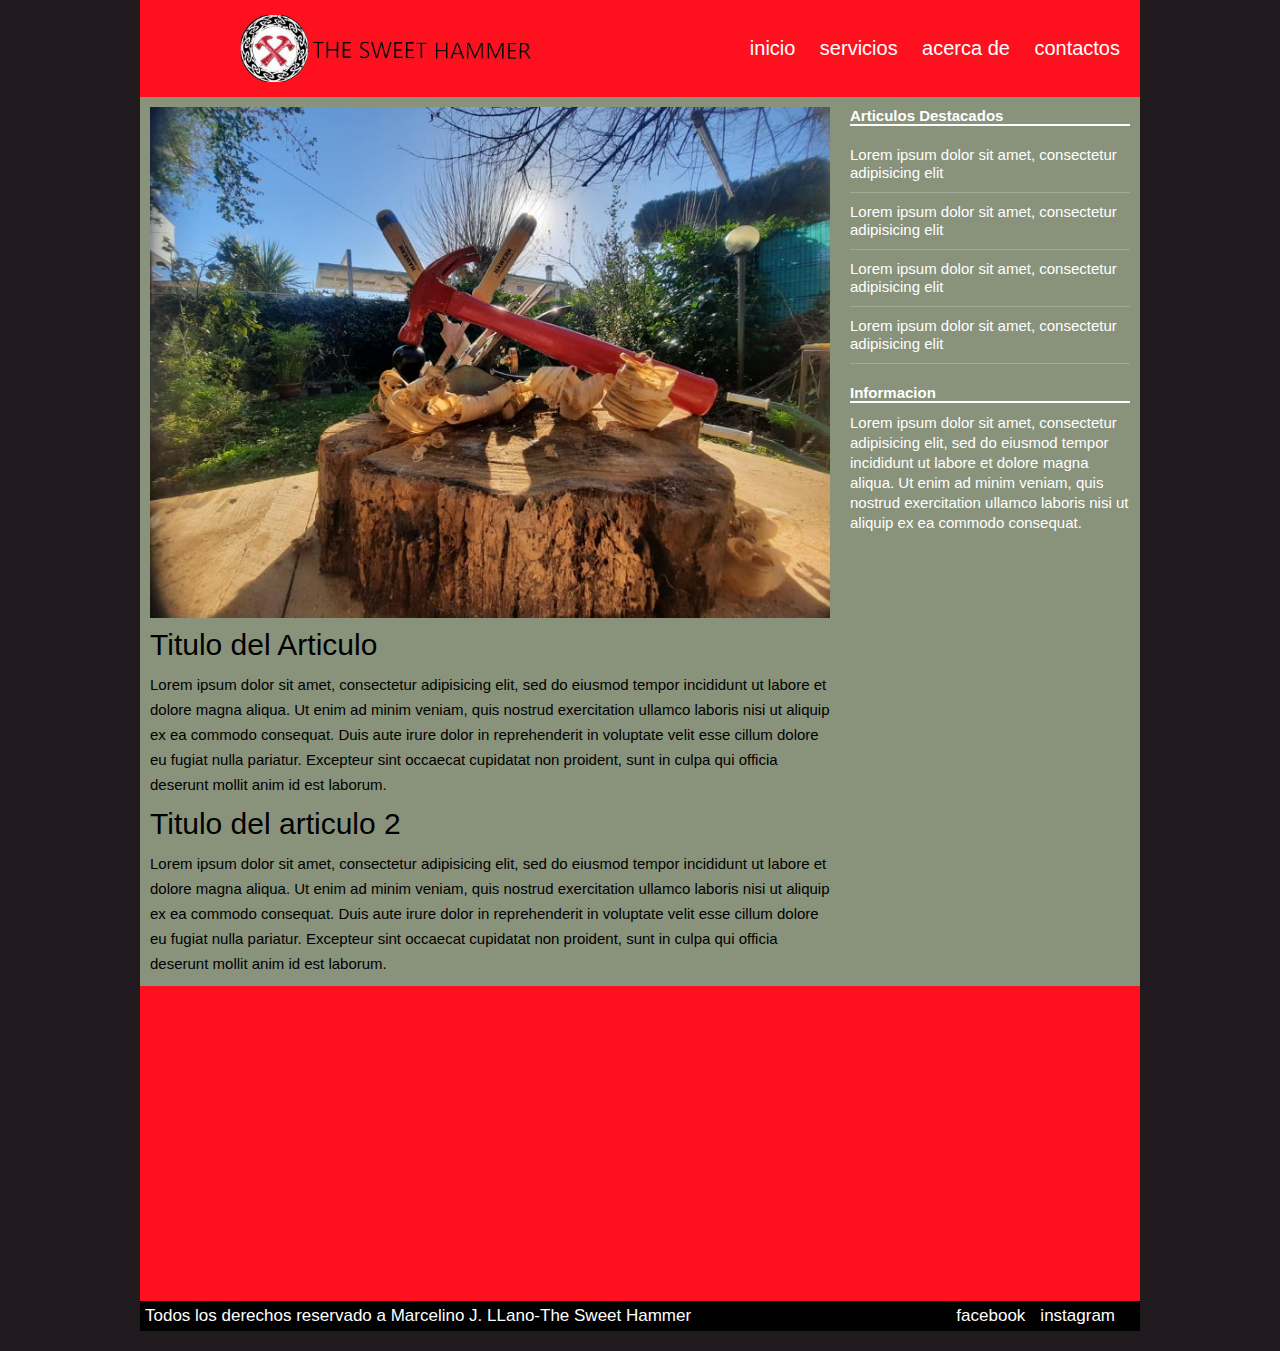
<file: index.html>
<!DOCTYPE html>
<html lang="en" dir="ltr">
  <head>
    <link rel="stylesheet" href="estilos.css">
    <link rel="shortcut icon" type="image/x-icon" href="img\logos png\favicon-16x16.png">
    <meta charset="utf-8">
    <meta name="viewport" content="width=device-width, initial-scale=1.0">
    <title>The Sweet Hammer</title>
  </head>
  <body>
    <div class="contenedor">
      <header>
        <!-- <div class="burger">
          <a href="#" class="bt-burger"><span><img src="img\menu_burger.png" alt=""></span>menu</a>
        </div> -->
        <div class="logo">
          <img src="img\logorojo.jpg" alt="">
        </div>
        <nav>
          <a href="index.html">inicio</a>
          <a href="servicios.html">servicios</a>
          <a href="acercade.html">acerca de</a>
          <a href="contactos.html">contactos</a>
        </nav>
      </header>
      <section class="main">
        <article class="">
          <div class="imagen">
            <img src="img\fondo.jpg" alt="">
          </div>
          <h1>Titulo del Articulo</h1>
          <p>Lorem ipsum dolor sit amet, consectetur adipisicing elit, sed do eiusmod tempor incididunt ut labore et dolore magna aliqua. Ut enim ad minim veniam, quis nostrud exercitation ullamco laboris nisi ut aliquip ex ea commodo consequat. Duis aute irure dolor in reprehenderit in voluptate velit esse cillum dolore eu fugiat nulla pariatur. Excepteur sint occaecat cupidatat non proident, sunt in culpa qui officia deserunt mollit anim id est laborum.</p>
          <h2>Titulo del articulo 2</h2>
          <p>Lorem ipsum dolor sit amet, consectetur adipisicing elit, sed do eiusmod tempor incididunt ut labore et dolore magna aliqua. Ut enim ad minim veniam, quis nostrud exercitation ullamco laboris nisi ut aliquip ex ea commodo consequat. Duis aute irure dolor in reprehenderit in voluptate velit esse cillum dolore eu fugiat nulla pariatur. Excepteur sint occaecat cupidatat non proident, sunt in culpa qui officia deserunt mollit anim id est laborum.</p>
        </article>
      </section>
      <aside class="">
        <div class="widget">
          <h3 class="titulo">Articulos Destacados</h3>
        <ul>
          <li><a href="artdes.html">Lorem ipsum dolor sit amet, consectetur adipisicing elit</a></li>
          <li><a href="artdes1.html">Lorem ipsum dolor sit amet, consectetur adipisicing elit</a></li>
          <li><a href="artdes2.html">Lorem ipsum dolor sit amet, consectetur adipisicing elit</a></li>
          <li><a href="#artes3.html">Lorem ipsum dolor sit amet, consectetur adipisicing elit</a></li>
        </ul>
      </div>
        <h3 class="titulo">Informacion</h3>
        <p>Lorem ipsum dolor sit amet, consectetur adipisicing elit, sed do eiusmod tempor incididunt ut labore et dolore magna aliqua. Ut enim ad minim veniam, quis nostrud exercitation ullamco laboris nisi ut aliquip ex ea commodo consequat.</p>
      </aside>
      <div class="trabajos">
          <iframe class="videos" width="560" height="315" src="https://www.youtube.com/embed/2YbB6aL6adw" title="YouTube video player" frameborder="0" allow="accelerometer; autoplay; clipboard-write; encrypted-media; gyroscope; picture-in-picture" allowfullscreen></iframe>
          <iframe class="videos" width="560" height="315" src="https://www.youtube.com/embed/ahwFNEhXX2M" title="YouTube video player" frameborder="0" allow="accelerometer; autoplay; clipboard-write; encrypted-media; gyroscope; picture-in-picture" allowfullscreen></iframe>
          <iframe class="videos" width="560" height="315" src="https://www.youtube.com/embed/Dp2pNuPnyhM" title="YouTube video player" frameborder="0" allow="accelerometer; autoplay; clipboard-write; encrypted-media; gyroscope; picture-in-picture" allowfullscreen></iframe>
      </div>
      <footer>
        <p>Todos los derechos reservado a Marcelino J. LLano-The Sweet Hammer</p>
        <div class="redes">
        <a href="https://www.facebook.com/thesweethammer/">facebook</a>
        <a href="https://www.instagram.com/zarmarcelino/?utm_medium=copy_link&fbclid=IwAR1a5yApbk0iqUS8apV9E0NN2OHab_rtropnFy9SsGBF7Un-rOBGI8KOJMc">instagram</a>
        </div>
      </footer>
    </div>
  </body>
</html>
</file>
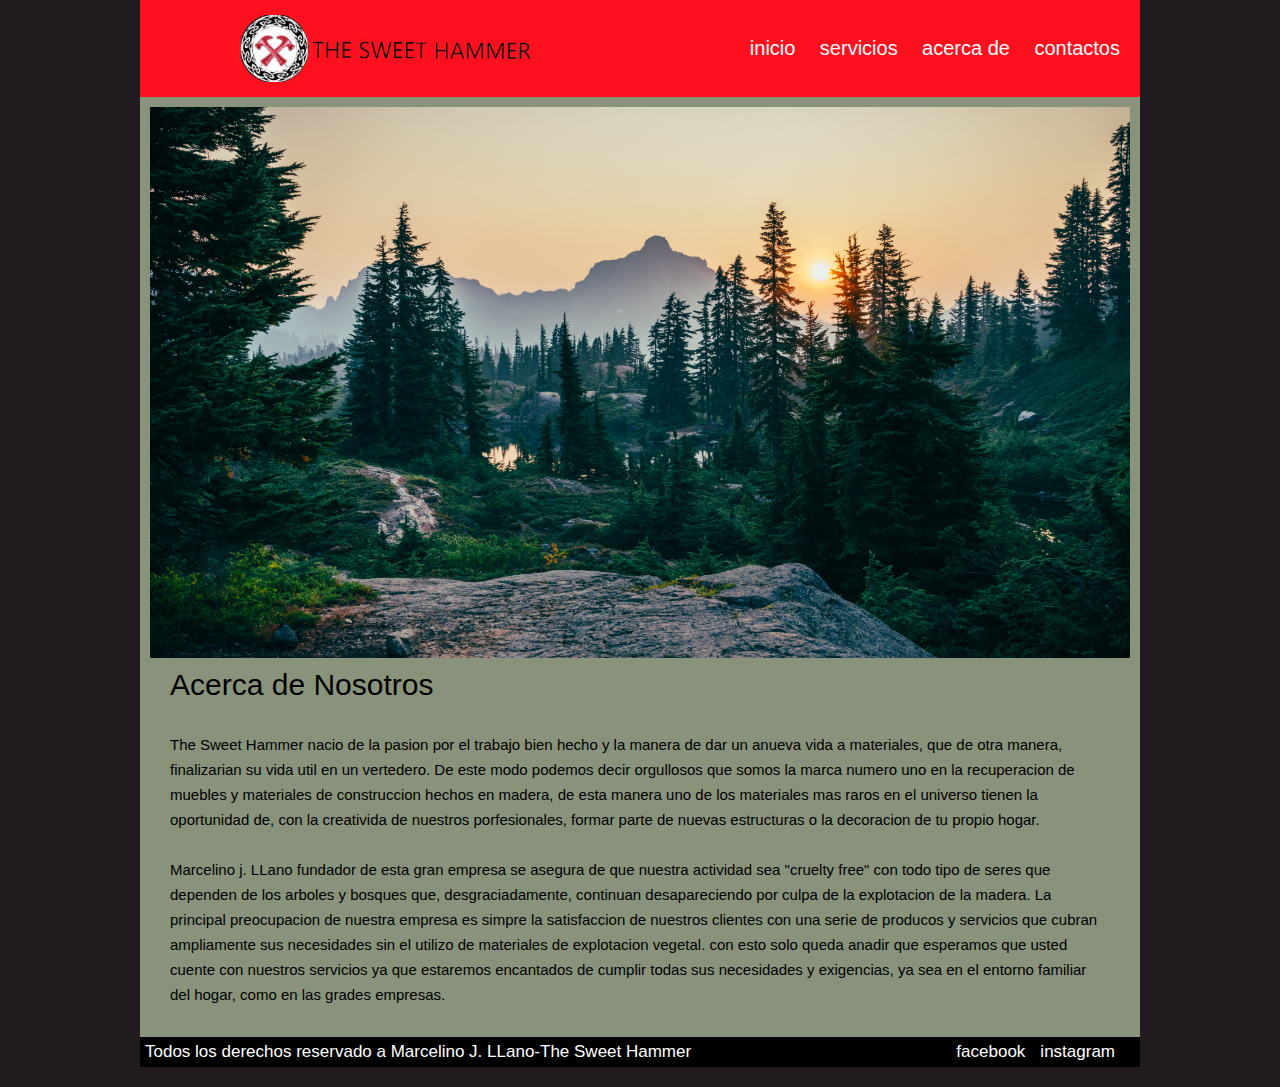
<file: acercade.html>
<!DOCTYPE html>
<html lang="en" dir="ltr">
  <head>
    <link rel="stylesheet" href="acercastyle.css">
    <link rel="shortcut icon" type="image/x-icon" href="img\logos png\favicon-16x16.png">
    <meta charset="utf-8">
    <meta name="viewport" content="width=device-width, initial-scale=1.0">
    <title>The Sweet Hammer Articulo 4</title>
  </head>
  <body>
    <div class="contenedor">
      <header>
        <!-- <div class="burger">
          <a href="#" class="bt-burger"><span><img src="img\menu_burger.png" alt=""></span>menu</a>
        </div> -->
        <div class="logo">
          <img src="img\logorojo.jpg" alt="">
        </div>
        <nav>
          <a href="index.html">inicio</a>
          <a href="servicios.html">servicios</a>
          <a href="acercade.html">acerca de</a>
          <a href="contactos.html">contactos</a>
        </nav>
      </header>
      <section class="main">
        <article class="">
          <div class="imagen">
            <img src="img\sergei-a--heLWtuAN3c-unsplash.jpg" alt="">
            <!-- <img class="logo2"src="img\logofondonegro.jpg" alt=""> -->
          </div>
          <h1>Acerca de Nosotros</h1>
          <p>The Sweet Hammer nacio de la pasion por el trabajo bien hecho y
             la manera de dar un anueva vida a materiales, que de otra manera,
             finalizarian su vida util en un vertedero.
             De este modo podemos decir orgullosos que somos la marca numero uno
             en la recuperacion de muebles y materiales de construccion hechos
             en madera, de esta manera uno de los materiales mas raros en el
             universo tienen la oportunidad de, con la creativida de nuestros
             porfesionales, formar parte de nuevas estructuras o la decoracion de
             tu propio hogar.
             <br>
             <br>
             Marcelino j. LLano fundador de esta gran empresa se asegura de que
             nuestra actividad sea "cruelty free" con todo tipo de seres que
             dependen de los arboles y bosques que, desgraciadamente,
             continuan desapareciendo por culpa de la explotacion de la madera.
             La principal preocupacion de nuestra empresa es simpre la
             satisfaccion de nuestros clientes con una serie de producos y
             servicios que cubran ampliamente sus necesidades sin el utilizo
             de materiales de explotacion vegetal.
             con esto solo queda anadir que esperamos que usted cuente con
             nuestros servicios ya que estaremos encantados de cumplir todas
             sus necesidades y exigencias, ya sea en el entorno familiar del
             hogar, como en las grades empresas.  </p>
        </article>
      </section>
      <footer>
        <p>Todos los derechos reservado a Marcelino J. LLano-The Sweet Hammer</p>
        <div class="redes">
        <a href="https://www.facebook.com/thesweethammer/">facebook</a>
        <a href="https://www.instagram.com/zarmarcelino/?utm_medium=copy_link&fbclid=IwAR1a5yApbk0iqUS8apV9E0NN2OHab_rtropnFy9SsGBF7Un-rOBGI8KOJMc">instagram</a>
        </div>
      </footer>
    </div>
  </body>
</file>
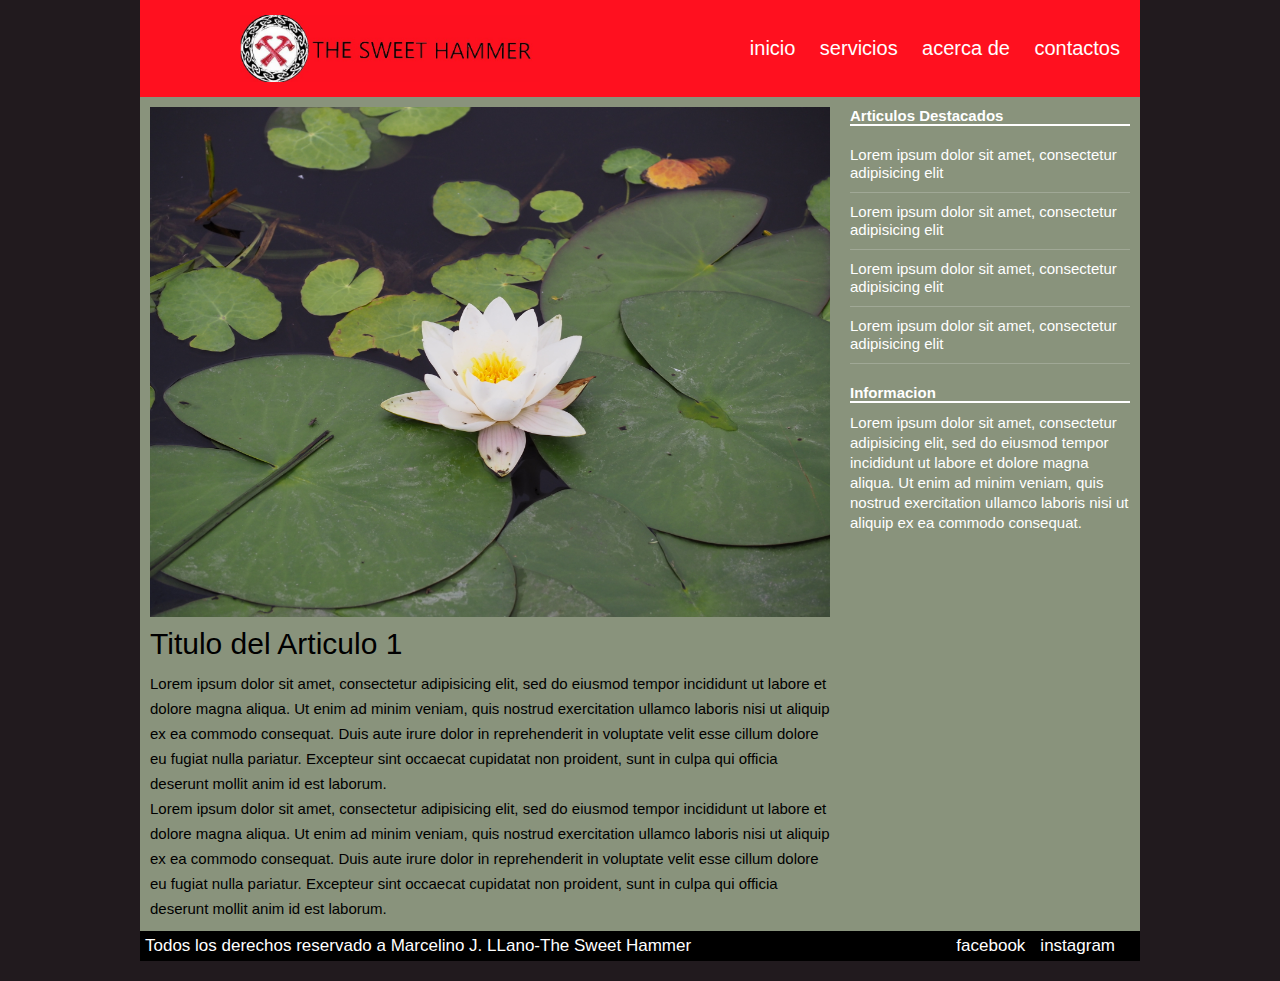
<file: artdes.html>
<!DOCTYPE html>
<html lang="en" dir="ltr">
  <head>
    <link rel="stylesheet" href="artdes.css">
    <link rel="shortcut icon" type="image/x-icon" href="img\logos png\favicon-16x16.png">
    <meta charset="utf-8">
    <meta name="viewport" content="width=device-width, initial-scale=1.0">
    <title>The Sweet Hammer Articulo 1</title>
  </head>
  <body>
    <div class="contenedor">
      <header>
        <!-- <div class="burger">
          <a href="#" class="bt-burger"><span><img src="img\menu_burger.png" alt=""></span>menu</a>
        </div> -->
        <div class="logo">
          <img src="img\logorojo.jpg" alt="">
        </div>
        <nav>
          <a href="index.html">inicio</a>
          <a href="servicios.html">servicios</a>
          <a href="acercade.html">acerca de</a>
          <a href="contactos.html">contactos</a>
        </nav>
      </header>
      <section class="main">
        <article class="">
          <div class="imagen">
            <img src="img\6.JPG" alt="">
          </div>
          <h1>Titulo del Articulo 1</h1>
          <p>Lorem ipsum dolor sit amet, consectetur adipisicing elit, sed do eiusmod tempor incididunt ut labore et dolore magna aliqua. Ut enim ad minim veniam, quis nostrud exercitation ullamco laboris nisi ut aliquip ex ea commodo consequat. Duis aute irure dolor in reprehenderit in voluptate velit esse cillum dolore eu fugiat nulla pariatur. Excepteur sint occaecat cupidatat non proident, sunt in culpa qui officia deserunt mollit anim id est laborum.</p>
          <p>Lorem ipsum dolor sit amet, consectetur adipisicing elit, sed do eiusmod tempor incididunt ut labore et dolore magna aliqua. Ut enim ad minim veniam, quis nostrud exercitation ullamco laboris nisi ut aliquip ex ea commodo consequat. Duis aute irure dolor in reprehenderit in voluptate velit esse cillum dolore eu fugiat nulla pariatur. Excepteur sint occaecat cupidatat non proident, sunt in culpa qui officia deserunt mollit anim id est laborum.</p>
        </article>
      </section>
      <aside class="">
        <div class="widget">
          <h3 class="titulo">Articulos Destacados</h3>
        <ul>
          <li><a href="artdes.html">Lorem ipsum dolor sit amet, consectetur adipisicing elit</a></li>
          <li><a href="artdes1.html">Lorem ipsum dolor sit amet, consectetur adipisicing elit</a></li>
          <li><a href="artdes2.html">Lorem ipsum dolor sit amet, consectetur adipisicing elit</a></li>
          <li><a href="artdes3.html">Lorem ipsum dolor sit amet, consectetur adipisicing elit</a></li>
        </ul>
      </div>
        <h3 class="titulo">Informacion</h3>
        <p>Lorem ipsum dolor sit amet, consectetur adipisicing elit, sed do eiusmod tempor incididunt ut labore et dolore magna aliqua. Ut enim ad minim veniam, quis nostrud exercitation ullamco laboris nisi ut aliquip ex ea commodo consequat.</p>
      </aside>
        <footer>
        <p>Todos los derechos reservado a Marcelino J. LLano-The Sweet Hammer</p>
        <div class="redes">
        <a href="https://www.facebook.com/thesweethammer/">facebook</a>
        <a href="https://www.instagram.com/zarmarcelino/?utm_medium=copy_link&fbclid=IwAR1a5yApbk0iqUS8apV9E0NN2OHab_rtropnFy9SsGBF7Un-rOBGI8KOJMc">instagram</a>
        </div>
      </footer>
      </div>
</file>
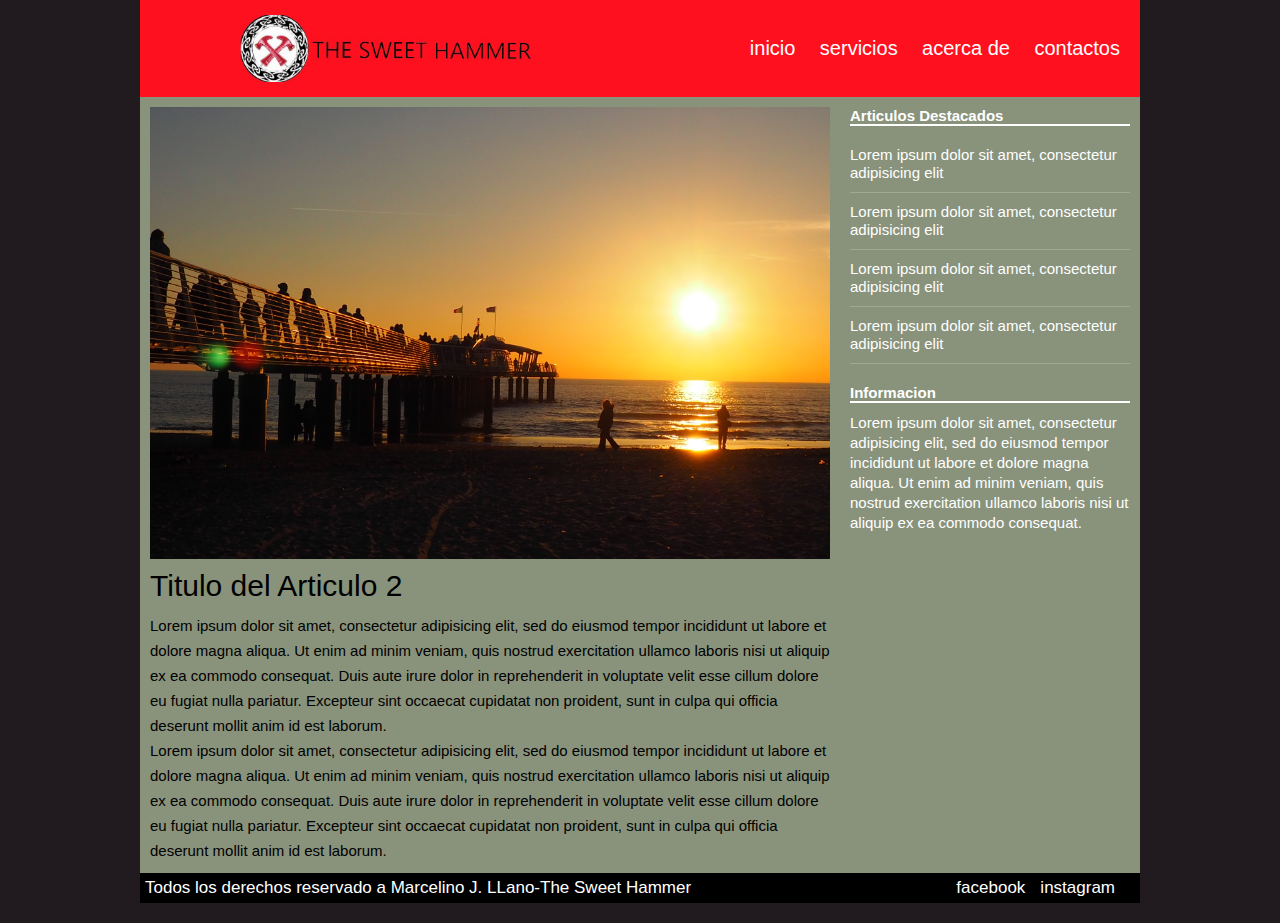
<file: artdes1.html>
<!DOCTYPE html>
<html lang="en" dir="ltr">
  <head>
    <link rel="stylesheet" href="artdes.css">
    <link rel="shortcut icon" type="image/x-icon" href="img\logos png\favicon-16x16.png">
    <meta charset="utf-8">
    <meta name="viewport" content="width=device-width, initial-scale=1.0">
    <title>The Sweet Hammer Articulo 2</title>
  </head>
  <body>
    <div class="contenedor">
      <header>
        <!-- <div class="burger">
          <a href="#" class="bt-burger"><span><img src="img\menu_burger.png" alt=""></span>menu</a>
        </div> -->
        <div class="logo">
          <img src="img\logorojo.jpg" alt="">
        </div>
        <nav>
          <a href="index.html">inicio</a>
          <a href="servicios.html">servicios</a>
          <a href="acercade.html">acerca de</a>
          <a href="contactos.html">contactos</a>
        </nav>
      </header>
      <section class="main">
        <article class="">
          <div class="imagen">
            <img src="img\2.JPG" alt="">
          </div>
          <h1>Titulo del Articulo 2</h1>
          <p>Lorem ipsum dolor sit amet, consectetur adipisicing elit, sed do eiusmod tempor incididunt ut labore et dolore magna aliqua. Ut enim ad minim veniam, quis nostrud exercitation ullamco laboris nisi ut aliquip ex ea commodo consequat. Duis aute irure dolor in reprehenderit in voluptate velit esse cillum dolore eu fugiat nulla pariatur. Excepteur sint occaecat cupidatat non proident, sunt in culpa qui officia deserunt mollit anim id est laborum.</p>
          <p>Lorem ipsum dolor sit amet, consectetur adipisicing elit, sed do eiusmod tempor incididunt ut labore et dolore magna aliqua. Ut enim ad minim veniam, quis nostrud exercitation ullamco laboris nisi ut aliquip ex ea commodo consequat. Duis aute irure dolor in reprehenderit in voluptate velit esse cillum dolore eu fugiat nulla pariatur. Excepteur sint occaecat cupidatat non proident, sunt in culpa qui officia deserunt mollit anim id est laborum.</p>
        </article>
      </section>
      <aside class="">
        <div class="widget">
          <h3 class="titulo">Articulos Destacados</h3>
        <ul>
          <li><a href="artdes.html">Lorem ipsum dolor sit amet, consectetur adipisicing elit</a></li>
          <li><a href="artdes1.html">Lorem ipsum dolor sit amet, consectetur adipisicing elit</a></li>
          <li><a href="artdes2.html">Lorem ipsum dolor sit amet, consectetur adipisicing elit</a></li>
          <li><a href="artdes3.html">Lorem ipsum dolor sit amet, consectetur adipisicing elit</a></li>
        </ul>
      </div>
        <h3 class="titulo">Informacion</h3>
        <p>Lorem ipsum dolor sit amet, consectetur adipisicing elit, sed do eiusmod tempor incididunt ut labore et dolore magna aliqua. Ut enim ad minim veniam, quis nostrud exercitation ullamco laboris nisi ut aliquip ex ea commodo consequat.</p>
      </aside>
        <footer>
          <p>Todos los derechos reservado a Marcelino J. LLano-The Sweet Hammer</p>
          <div class="redes">
          <a href="https://www.facebook.com/thesweethammer/">facebook</a>
          <a href="https://www.instagram.com/zarmarcelino/?utm_medium=copy_link&fbclid=IwAR1a5yApbk0iqUS8apV9E0NN2OHab_rtropnFy9SsGBF7Un-rOBGI8KOJMc">instagram</a>
          </div>
        </footer>
      </div>
</file>
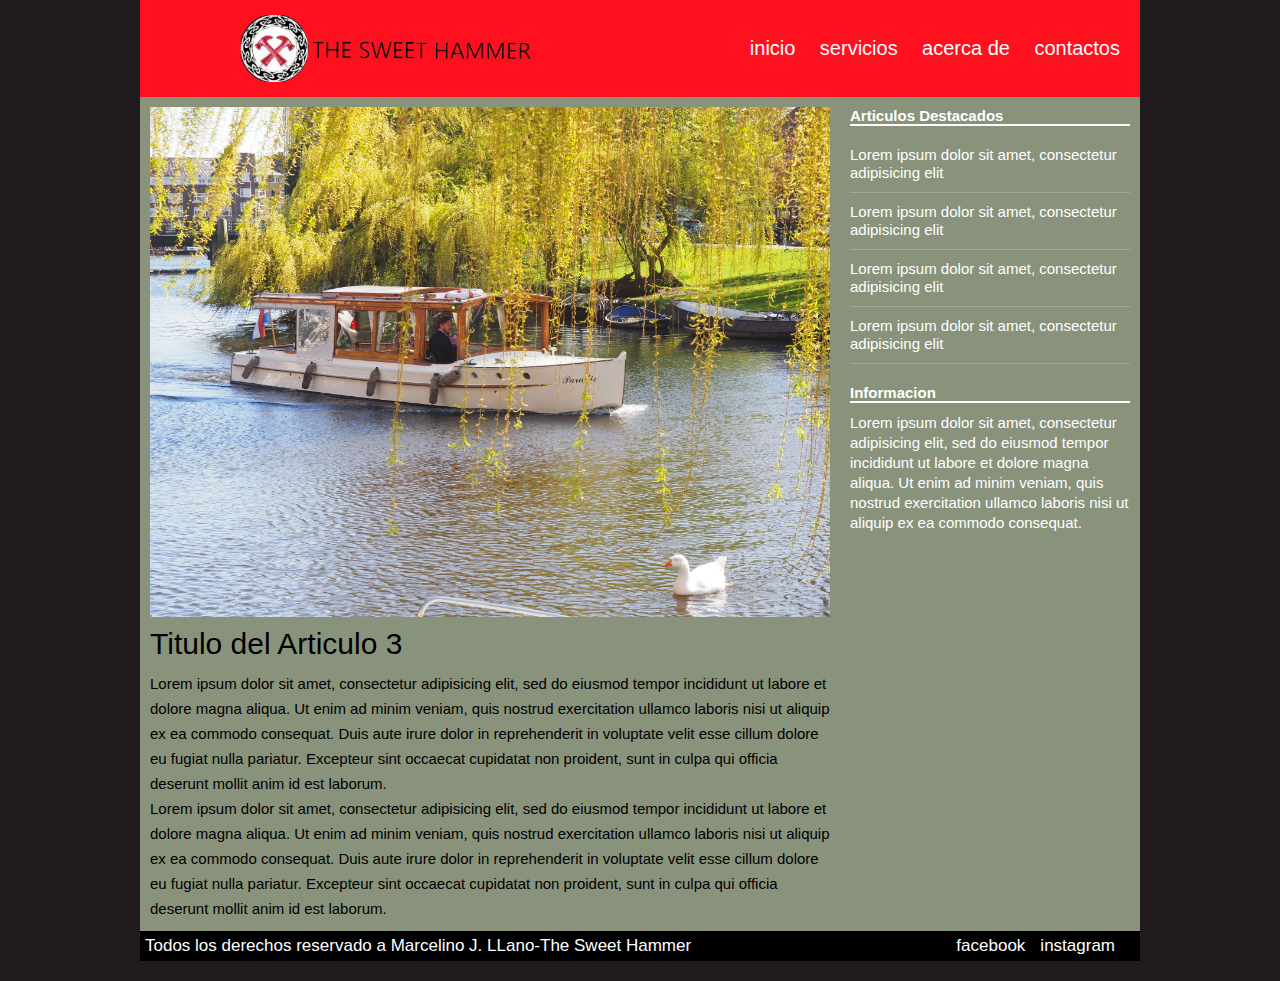
<file: artdes2.html>
<!DOCTYPE html>
<html lang="en" dir="ltr">
  <head>
    <link rel="stylesheet" href="artdes.css">
    <link rel="shortcut icon" type="image/x-icon" href="img\logos png\favicon-16x16.png">
    <meta charset="utf-8">
    <meta name="viewport" content="width=device-width, initial-scale=1.0">
    <title>The Sweet Hammer Articulo 3</title>
  </head>
  <body>
    <div class="contenedor">
      <header>
        <!-- <div class="burger">
          <a href="#" class="bt-burger"><span><img src="img\menu_burger.png" alt=""></span>menu</a>
        </div> -->
        <div class="logo">
          <img src="img\logorojo.jpg" alt="">
        </div>
        <nav>
          <a href="index.html">inicio</a>
          <a href="servicios.html">servicios</a>
          <a href="acercade.html">acerca de</a>
          <a href="contactos.html">contactos</a>
        </nav>
      </header>
      <section class="main">
        <article class="">
          <div class="imagen">
            <img src="img\3.JPG" alt="">
          </div>
          <h1>Titulo del Articulo 3</h1>
          <p>Lorem ipsum dolor sit amet, consectetur adipisicing elit, sed do eiusmod tempor incididunt ut labore et dolore magna aliqua. Ut enim ad minim veniam, quis nostrud exercitation ullamco laboris nisi ut aliquip ex ea commodo consequat. Duis aute irure dolor in reprehenderit in voluptate velit esse cillum dolore eu fugiat nulla pariatur. Excepteur sint occaecat cupidatat non proident, sunt in culpa qui officia deserunt mollit anim id est laborum.</p>
          <p>Lorem ipsum dolor sit amet, consectetur adipisicing elit, sed do eiusmod tempor incididunt ut labore et dolore magna aliqua. Ut enim ad minim veniam, quis nostrud exercitation ullamco laboris nisi ut aliquip ex ea commodo consequat. Duis aute irure dolor in reprehenderit in voluptate velit esse cillum dolore eu fugiat nulla pariatur. Excepteur sint occaecat cupidatat non proident, sunt in culpa qui officia deserunt mollit anim id est laborum.</p>
        </article>
      </section>
      <aside class="">
        <div class="widget">
          <h3 class="titulo">Articulos Destacados</h3>
        <ul>
          <li><a href="artdes.html">Lorem ipsum dolor sit amet, consectetur adipisicing elit</a></li>
          <li><a href="artdes1.html">Lorem ipsum dolor sit amet, consectetur adipisicing elit</a></li>
          <li><a href="artdes2.html">Lorem ipsum dolor sit amet, consectetur adipisicing elit</a></li>
          <li><a href="artdes3.html">Lorem ipsum dolor sit amet, consectetur adipisicing elit</a></li>
        </ul>
      </div>
        <h3 class="titulo">Informacion</h3>
        <p>Lorem ipsum dolor sit amet, consectetur adipisicing elit, sed do eiusmod tempor incididunt ut labore et dolore magna aliqua. Ut enim ad minim veniam, quis nostrud exercitation ullamco laboris nisi ut aliquip ex ea commodo consequat.</p>
</aside>
        <footer>
          <p>Todos los derechos reservado a Marcelino J. LLano-The Sweet Hammer</p>
          <div class="redes">
          <a href="https://www.facebook.com/thesweethammer/">facebook</a>
          <a href="https://www.instagram.com/zarmarcelino/?utm_medium=copy_link&fbclid=IwAR1a5yApbk0iqUS8apV9E0NN2OHab_rtropnFy9SsGBF7Un-rOBGI8KOJMc">instagram</a>
          </div>
        </footer>
      </div>
</file>
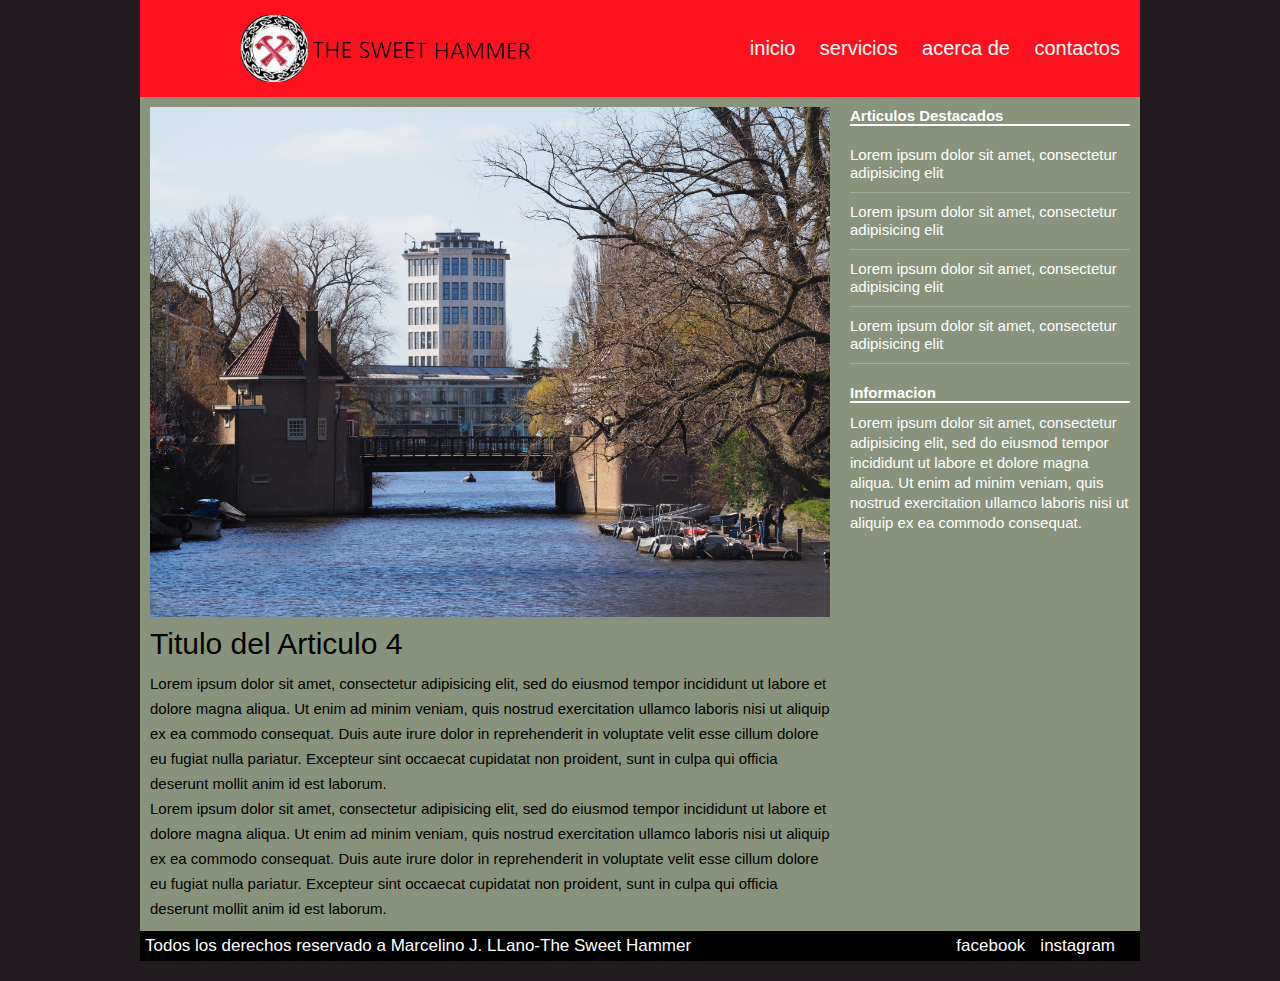
<file: artdes3.html>
<!DOCTYPE html>
<html lang="en" dir="ltr">
  <head>
    <link rel="stylesheet" href="artdes.css">
    <link rel="shortcut icon" type="image/x-icon" href="img\logos png\favicon-16x16.png">
    <meta charset="utf-8">
    <meta name="viewport" content="width=device-width, initial-scale=1.0">
    <title>The Sweet Hammer Articulo 4</title>
  </head>
  <body>
    <div class="contenedor">
      <header>
        <!-- <div class="burger">
          <a href="#" class="bt-burger"><span><img src="img\menu_burger.png" alt=""></span>menu</a>
        </div> -->
        <div class="logo">
          <img src="img\logorojo.jpg" alt="">
        </div>
        <nav>
          <a href="index.html">inicio</a>
          <a href="servicios.html">servicios</a>
          <a href="acercade.html">acerca de</a>
          <a href="contactos.html">contactos</a>
        </nav>
      </header>
      <section class="main">
        <article class="">
          <div class="imagen">
            <img src="img\4.JPG" alt="">
          </div>
          <h1>Titulo del Articulo 4</h1>
          <p>Lorem ipsum dolor sit amet, consectetur adipisicing elit, sed do eiusmod tempor incididunt ut labore et dolore magna aliqua. Ut enim ad minim veniam, quis nostrud exercitation ullamco laboris nisi ut aliquip ex ea commodo consequat. Duis aute irure dolor in reprehenderit in voluptate velit esse cillum dolore eu fugiat nulla pariatur. Excepteur sint occaecat cupidatat non proident, sunt in culpa qui officia deserunt mollit anim id est laborum.</p>
          <p>Lorem ipsum dolor sit amet, consectetur adipisicing elit, sed do eiusmod tempor incididunt ut labore et dolore magna aliqua. Ut enim ad minim veniam, quis nostrud exercitation ullamco laboris nisi ut aliquip ex ea commodo consequat. Duis aute irure dolor in reprehenderit in voluptate velit esse cillum dolore eu fugiat nulla pariatur. Excepteur sint occaecat cupidatat non proident, sunt in culpa qui officia deserunt mollit anim id est laborum.</p>
        </article>
      </section>
      <aside class="">
        <div class="widget">
          <h3 class="titulo">Articulos Destacados</h3>
        <ul>
          <li><a href="artdes.html">Lorem ipsum dolor sit amet, consectetur adipisicing elit</a></li>
          <li><a href="artdes1.html">Lorem ipsum dolor sit amet, consectetur adipisicing elit</a></li>
          <li><a href="artdes2.html">Lorem ipsum dolor sit amet, consectetur adipisicing elit</a></li>
          <li><a href="artdes3.html">Lorem ipsum dolor sit amet, consectetur adipisicing elit</a></li>
        </ul>
      </div>
        <h3 class="titulo">Informacion</h3>
        <p>Lorem ipsum dolor sit amet, consectetur adipisicing elit, sed do eiusmod tempor incididunt ut labore et dolore magna aliqua. Ut enim ad minim veniam, quis nostrud exercitation ullamco laboris nisi ut aliquip ex ea commodo consequat.</p>
</aside>
        <footer>
          <p>Todos los derechos reservado a Marcelino J. LLano-The Sweet Hammer</p>
          <div class="redes">
          <a href="https://www.facebook.com/thesweethammer/">facebook</a>
          <a href="https://www.instagram.com/zarmarcelino/?utm_medium=copy_link&fbclid=IwAR1a5yApbk0iqUS8apV9E0NN2OHab_rtropnFy9SsGBF7Un-rOBGI8KOJMc">instagram</a>
          </div>
        </footer>
      </div>
</file>
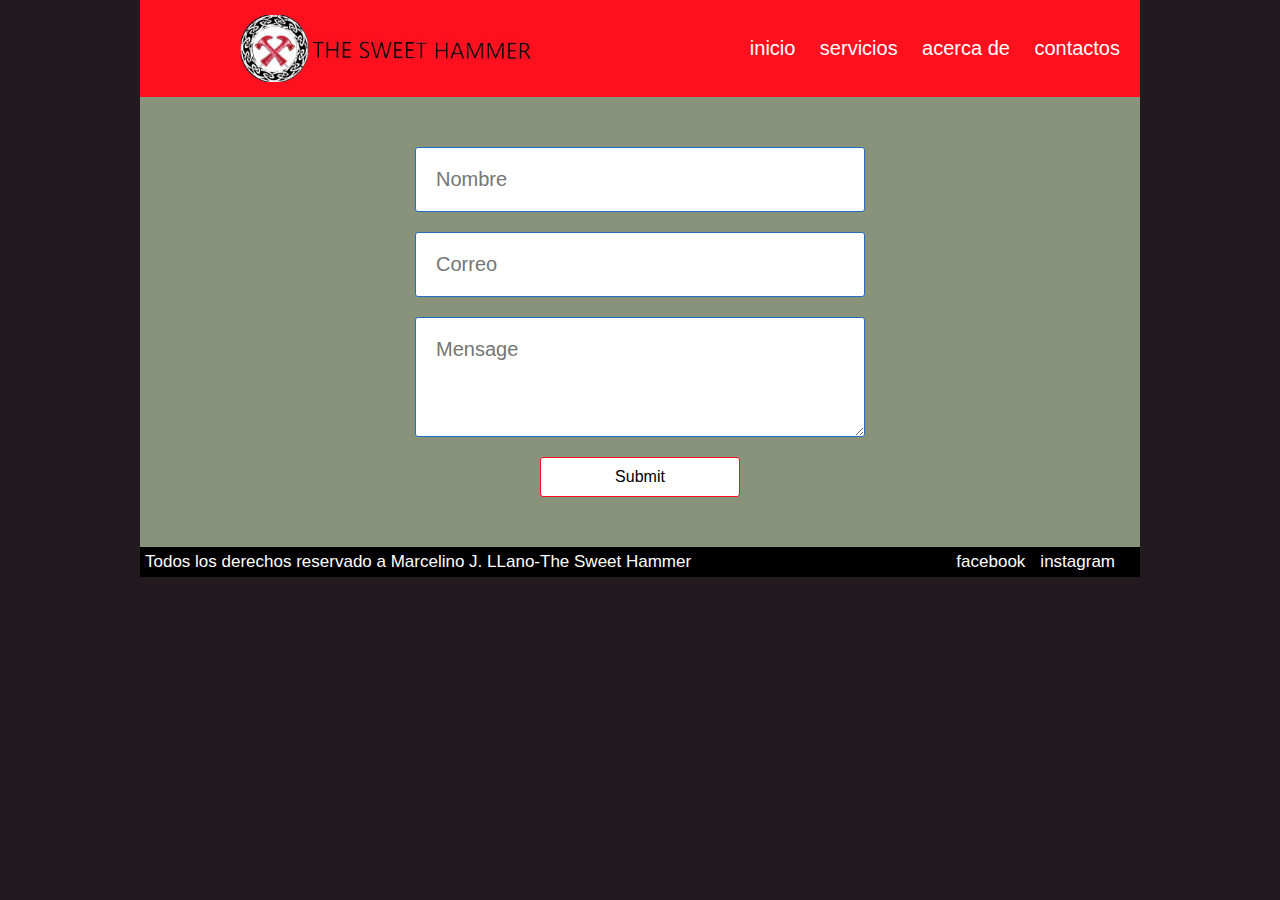
<file: contactos.html>
<!DOCTYPE html>
<html lang="en" dir="ltr">
  <head>
    <link rel="stylesheet" href="contstyle.css">
    <link rel="shortcut icon" type="image/x-icon" href="img\logos png\favicon-16x16.png">
    <meta charset="utf-8">
    <meta name="viewport" content="width=device-width, initial-scale=1.0">
    <title>The Sweet Hammer Articulo 4</title>
  </head>
  <body>
    <div class="contenedor">
      <header>
        <!-- <div class="burger">
          <a href="#" class="bt-burger"><span><img src="img\menu_burger.png" alt=""></span>menu</a>
        </div> -->
        <div class="logo">
          <img src="img\logorojo.jpg" alt="">
        </div>
        <nav>
          <a href="index.html">inicio</a>
          <a href="servicios.html">servicios</a>
          <a href="acercade.html">acerca de</a>
          <a href="contactos.html">contactos</a>
        </nav>
      </header>
      <section class="main">
        <article class="">
          <!-- <div class="imagen">
            <img src="img\4.JPG" alt="">
          </div> -->
          <div class="input">
          <form class="formulario">
            <input type="text" placeholder="Nombre">
            <input type="email" placeholder="Correo">
            <textarea name="" placeholder="Mensage"></textarea>
            <input type="submit" placeholder="Enviar">
          </form>
        </div>
        </article>
      </section>
      <footer>
      <p>Todos los derechos reservado a Marcelino J. LLano-The Sweet Hammer</p>
      <div class="redes">
      <a href="https://www.facebook.com/thesweethammer/">facebook</a>
      <a href="https://www.instagram.com/zarmarcelino/?utm_medium=copy_link&fbclid=IwAR1a5yApbk0iqUS8apV9E0NN2OHab_rtropnFy9SsGBF7Un-rOBGI8KOJMc">instagram</a>
      </div>
    </footer>
</file>
<file: estilos.css>
*{
  padding: 0;
  margin: 0;
  -webkit-box-sizin: border-box;
  -moz-webkit-box-sizin: border-box;
  -ms-webkit-box-sizin: border-box;
  -o-webkit-box-sizin: border-box;
  box-sizing: border-box;
}
body{
  font-family: arial, sans-serif;
  background: #211A1E;
  background-size: cover;
  background-attachment: fixed;
  margin-bottom: 20px;
}
.contenedor{
  margin: auto;
  width: 90%;
  max-width: 1000px;
  display: flex;
  flex-direction: row;
  flex-wrap: wrap;
}
/* .burger{
  display: none;
}*/
header{
  width: 100%;
  padding: 15px 0;
  display:flex;
  flex-direction: row;
  justify-content: space-between;
  align-items: center;
  background: #FF101F;
}
header .logo{
  width:50%;
  display: flex;
  justify-content: space-around;
  /* padding: 0 15px; */
}
header .logo img{
  width: 60%;
  display: flex;
  flex-direction: row;
  justify-content: space-around;
}
header nav a{
  color: #fff;
  text-decoration: none;
  margin-right: 20px;
  font-size: 20px;
}
header nav a:hover{
  text-decoration: underline;
  color: #000;
}
.main{
  background: #89937C;
  padding: 10px;
  width: 70%;
}
.main article .imagen{
  margin-bottom: 10px;
}
.main article .imagen img{
  width: 100%;
  vertical-align: top;
}
.main article h1{
  margin-bottom: 10px;
  font-weight: normal;
  font-size: 30px;
}
.main article h2{
  margin: 10px;
  margin-left: 0;
  font-weight: normal;
  font-size: 30px;
}
.main article p{
  font-size: 15px;
  line-height: 25px;
}
aside{
  width: 30%;
  background: #89937C;
  padding: 10px;
  display: flex;
  flex-direction: column;
  flex-wrap: wrap;
  /* justify-content:center; */
}
aside .widget{
  margin-bottom: 20px;
}
aside .titulo{
  margin-bottom: 10px;
  text-decoration: none;
  border-bottom: 2px solid #fff;
  color: #fff;
  font-size: 15px;
}
aside .widget ul{
  list-style: none;
}
aside .widget ul li{
  padding: 10px 0;
  border-bottom: 1px solid rgba(255,255,255,.2);
}
aside .widget ul li a{
  color: #fff;
  font-size: 15px;
  text-decoration: none;
}
aside .widget ul li a:hover{
  color: #000;
}
aside p{
  color: #fff;
  line-height: 20px;
  font-size: 15px;
}
.trabajos{
  width: 100%;
  display: flex;
  flex-direction: row;
  flex-wrap: wrap;
  background: #FF101F;
}
.trabajos .videos{
  display: flex;
  flex-direction: row;
  padding: 5px;
  width: 33%;
}
footer{
  justify-content: space-between;
  flex-wrap: wrap;
  flex-direction: row;
  background: #000;
  width: 100%;
  display: flex;
  align-items: center;

}
footer p{
  color: #fff;
  margin: 5px 0;
  margin-left: 5px;
  font-size: 17px;
  display: flex;
  flex-wrap: wrap;

}
footer .redes{
  display: flex;
  margin-right: 10px;
}
footer a{
  text-decoration: none;
  color: #fff;
  font-size: 17px;
  margin-right: 15px;
  display: flex;
  flex-wrap: wrap;
}
footer a:hover{
  text-decoration: underline;
  color: #211A1E;
}
@media screen and (max-width: 800px) {
  .main{width: 100%;}
  aside{width: 100%; flex-direction:row;}
  aside .widget{width: 100%;}
  header nav a{ font-size: 15px;}
  footer{ justify-content: center;}
}
@media screen and (max-width:705px) {
  /* header nav a{width: 80%; height: 90%; margin: 0; padding: 0; position: fixed;} */


header{justify-content: center; flex-direction: column;}
header .logo{padding: 10px 0;}
header nav a{ font-size: 20px;}
}
@media screen and (max-width: 650px) {
  .contenedor{width: 95%}
  header .logo{width: 90%;}
  header nav a{ font-size: 15px; margin-right: 10px; }
  aside{display: none;}
  .trabajos{flex-direction: column;}
  .trabajos .videos{width: 100%;}
  footer{ justify-content: center;}
  footer .redes{ order: 1}
  footer p{ order: 2}
}
</file>
<file: acercastyle.css>
*{
  padding: 0;
  margin: 0;
  -webkit-box-sizin: border-box;
  -moz-webkit-box-sizin: border-box;
  -ms-webkit-box-sizin: border-box;
  -o-webkit-box-sizin: border-box;
  box-sizing: border-box;
}
body{
  font-family: arial, sans-serif;
  background: #211A1E;
  background-size: cover;
  background-attachment: fixed;
  margin-bottom: 20px;
}
.contenedor{
  margin: auto;
  width: 90%;
  max-width: 1000px;
  display: flex;
  flex-direction: row;
  flex-wrap: wrap;
}
/* .burger{
  display: none;
}*/
header{
  width: 100%;
  padding: 15px 0;
  display:flex;
  flex-direction: row;
  justify-content: space-between;
  align-items: center;
  background: #FF101F;
}
header .logo{
  width:50%;
  display: flex;
  justify-content: space-around;
  /* padding: 0 15px; */
}
header .logo img{
  width: 60%;
  display: flex;
  flex-direction: row;
  justify-content: space-around;
}
header nav a{
  color: #fff;
  text-decoration: none;
  margin-right: 20px;
  font-size: 20px;
}
header nav a:hover{
  text-decoration: underline;
  color: #000;
}
.main{
  background: #89937C;
  padding: 10px;
  width: 100%;
}
.main article .imagen{
  margin-bottom: 10px;
}
.main article .imagen img{
  width: 100%;
  vertical-align: top;
}
.main article h1{
  margin-bottom: 10px;
  font-weight: normal;
  font-size: 30px;
  margin-left: 20px;
}
.main article p{
  font-size: 15px;
  line-height: 25px;
  padding: 20px;
}
footer{
  justify-content: space-between;
  flex-wrap: wrap;
  flex-direction: row;
  background: #000;
  width: 100%;
  display: flex;
  align-items: center;

}
footer p{
  color: #fff;
  margin: 5px 0;
  margin-left: 5px;
  font-size: 17px;
  display: flex;
  flex-wrap: wrap;

}
footer .redes{
  display: flex;
  margin-right: 10px;
}
footer a{
  text-decoration: none;
  color: #fff;
  font-size: 17px;
  margin-right: 15px;
  display: flex;
  flex-wrap: wrap;
}
footer a:hover{
  text-decoration: underline;
  color: #211A1E;
}

@media screen and (max-width: 800px) {
  .main{width: 100%;}
  aside{width: 100%; flex-direction:row;}
  aside .widget{width: 100%;}
  header nav a{ font-size: 15px;}
  footer{ justify-content: center;}
  footer .redes{ order: 1}
  footer p{ order: 2}
}
@media screen and (max-width:705px) {
  /* header nav a{width: 80%; height: 90%; margin: 0; padding: 0; position: fixed;} */
header{justify-content: center; flex-direction: column;}
header .logo{padding: 10px 0;}
header nav a{ font-size: 20px;}
footer{ justify-content: center;}
footer .redes{ order: 1}
footer p{ order: 2}
}
@media screen and (max-width: 650px) {
  .contenedor{width: 95%}
  header .logo{width: 90%;}
  header nav a{ font-size: 15px; margin-right: 10px; }
  .main article h1{ margin-right: 0;font-size: 20px; margin-bottom: 5px;}
  footer{ justify-content: center;}
  footer .redes{ order: 1}
  footer p{ order: 2}
</file>
<file: artdes.css>
*{
  padding: 0;
  margin: 0;
  -webkit-box-sizin: border-box;
  -moz-webkit-box-sizin: border-box;
  -ms-webkit-box-sizin: border-box;
  -o-webkit-box-sizin: border-box;
  box-sizing: border-box;
}
body{
  font-family: arial, sans-serif;
  background: #211A1E;
  background-size: cover;
  background-attachment: fixed;
  margin-bottom: 20px;
}
.contenedor{
  margin: auto;
  width: 90%;
  max-width: 1000px;
  display: flex;
  flex-direction: row;
  flex-wrap: wrap;
}
/* .burger{
  display: none;
}*/
header{
  width: 100%;
  padding: 15px 0;
  display:flex;
  flex-direction: row;
  justify-content: space-between;
  align-items: center;
  background: #FF101F;
}
header .logo{
  width:50%;
  display: flex;
  justify-content: space-around;
  /* padding: 0 15px; */
}
header .logo img{
  width: 60%;
  display: flex;
  flex-direction: row;
  justify-content: space-around;
}
header nav a{
  color: #fff;
  text-decoration: none;
  margin-right: 20px;
  font-size: 20px;
}
header nav a:hover{
  text-decoration: underline;
  color: #000;
}
.main{
  background: #89937C;
  padding: 10px;
  width: 70%;
}
.main article .imagen{
  margin-bottom: 10px;
}
.main article .imagen img{
  width: 100%;
  vertical-align: top;
}
.main article h1{
  margin-bottom: 10px;
  font-weight: normal;
  font-size: 30px;
}
.main article h2{
  margin: 10px;
  margin-left: 0;
  font-weight: normal;
  font-size: 30px;
}
.main article p{
  font-size: 15px;
  line-height: 25px;
}
aside{
  width: 30%;
  background: #89937C;
  padding: 10px;
  display: flex;
  flex-direction: column;
  flex-wrap: wrap;
  /* justify-content:center; */
}
aside .widget{
  margin-bottom: 20px;
}
aside .titulo{
  margin-bottom: 10px;
  text-decoration: none;
  border-bottom: 2px solid #fff;
  color: #fff;
  font-size: 15px;
}
aside .widget ul{
  list-style: none;
}
aside .widget ul li{
  padding: 10px 0;
  border-bottom: 1px solid rgba(255,255,255,.2);
}
aside .widget ul li a{
  color: #fff;
  font-size: 15px;
  text-decoration: none;
}
aside .widget ul li a:hover{
  color: #000;
}
aside p{
  color: #fff;
  line-height: 20px;
  font-size: 15px;
}
footer{
  justify-content: space-between;
  flex-wrap: wrap;
  flex-direction: row;
  background: #000;
  width: 100%;
  display: flex;
  align-items: center;

}
footer p{
  color: #fff;
  margin: 5px 0;
  margin-left: 5px;
  font-size: 17px;
  display: flex;
  flex-wrap: wrap;

}
footer .redes{
  display: flex;
  margin-right: 10px;
}
footer a{
  text-decoration: none;
  color: #fff;
  font-size: 17px;
  margin-right: 15px;
  display: flex;
  flex-wrap: wrap;
}
footer a:hover{
  text-decoration: underline;
  color: #211A1E;
}

@media screen and (max-width: 800px) {
  .main{width: 100%;}
  aside{width: 100%; flex-direction:row;}
  aside .widget{width: 100%;}
  header nav a{ font-size: 15px;}
  footer{ justify-content: center;}
}
@media screen and (max-width:705px) {
  /* header nav a{width: 80%; height: 90%; margin: 0; padding: 0; position: fixed;} */


header{justify-content: center; flex-direction: column;}
header .logo{padding: 10px 0;}
header nav a{ font-size: 20px;}
}
@media screen and (max-width: 650px) {
  .contenedor{width: 95%}
  header .logo{width: 90%;}
</file>
<file: contstyle.css>
*{
  padding: 0;
  margin: 0;
  -webkit-box-sizin: border-box;
  -moz-webkit-box-sizin: border-box;
  -ms-webkit-box-sizin: border-box;
  -o-webkit-box-sizin: border-box;
  box-sizing: border-box;
}
body{
  font-family: arial, sans-serif;
  background: #211A1E;
  background-size: cover;
  background-attachment: fixed;
  margin-bottom: 20px;
}
.contenedor{
  margin: auto;
  width: 90%;
  max-width: 1000px;
  display: flex;
  flex-direction: row;
  flex-wrap: wrap;
}
/* .burger{
  display: none;
}*/
header{
  width: 100%;
  padding: 15px 0;
  display:flex;
  flex-direction: row;
  justify-content: space-between;
  align-items: center;
  background: #FF101F;
}
header .logo{
  width:50%;
  display: flex;
  justify-content: space-around;
  /* padding: 0 15px; */
}
header .logo img{
  width: 60%;
  display: flex;
  flex-direction: row;
  justify-content: space-around;
}
header nav a{
  color: #fff;
  text-decoration: none;
  margin-right: 20px;
  font-size: 20px;
}
header nav a:hover{
  text-decoration: underline;
  color: #000;
}
.main{
  background: #89937C;
  padding: 10px;
  width: 100%;
  display: flex;
  flex-wrap: wrap;
  align-items: center;
  justify-content: center;
}
.input{
  display: flex;
  flex-wrap: wrap;
  justify-content: center;
  align-items: center;
}
.input .formulario{
  background: #89937C;
  width: 50%;
  margin: 20px auto;
  padding: 20px;
  margin: 20px;
  border-radius: 5px;
  display: flex;
  flex-wrap: wrap;
  }

.formulario input{
  display: flex;
}
.formulario input[type="text"],
.formulario input[type="email"],
.formulario textarea{
  width: 100%;
  padding: 20px;
  margin-bottom: 20px;
  border-radius: 3px;
  border: #226fc1 solid 1px;
  font-family: arial, sans-serif;
  font-size: 20px;
  display: flex;
  flex-direction: column;
  flex-wrap:wrap;
}

.formulario input[type="text"]:focus,
.formulario input[type="email"]:focus,
.formulario textarea:focus {
  border: 2px solid  #FF101F;
}

.formulario textarea{
  min-height: 120px;
  max-height: 300px;
  max-width: 100%;
  min-width: 100%;
}

.formulario input[type="submit"]{
  width: 200px;
  margin: 0 auto;
  background: #fff;
  border: 1px solid #FF101F;
  color: #000;
  cursor: pointer;
  font-size: 16px;
  border-radius: 3px;
  padding: 10px;
  justify-content: center;
}

.formulario input[type="submit"]:hover{
  background: #FF101F;
  color: #000;
  font-style: normal;
}

footer{
  justify-content: space-between;
  flex-wrap: wrap;
  flex-direction: row;
  background: #000;
  width: 100%;
  display: flex;
  align-items: center;

}
footer p{
  color: #fff;
  margin: 5px 0;
  margin-left: 5px;
  font-size: 17px;
  display: flex;
  flex-wrap: wrap;

}
footer .redes{
  display: flex;
  margin-right: 10px;
}
footer a{
  text-decoration: none;
  color: #fff;
  font-size: 17px;
  margin-right: 15px;
  display: flex;
  flex-wrap: wrap;
}
footer a:hover{
  text-decoration: underline;
  color: #211A1E;
}

@media screen and (max-width: 800px) {
  .main{width: 100%;}
  aside{width: 100%; flex-direction:row;}
  aside .widget{width: 100%;}
  .input .formulario {width: 70%; }
  header nav a{ font-size: 15px;}
  footer{ justify-content: center;}
  footer .redes{ order: 1}
  footer p{ order: 2}
}
@media screen and (max-width:705px) {

  /* header nav a{width: 80%; height: 90%; margin: 0; padding: 0; position: fixed;} */
header{justify-content: center; flex-direction: column;}
header .logo{padding: 10px 0;}
.input .formulario {width: 90%; margin: 10px; padding: 10px;}
header nav a{ font-size: 20px;}
footer{ justify-content: center;}
footer .redes{ order: 1}
footer p{ order: 2}
}
@media screen and (max-width: 650px) {
  .contenedor{width: 95%}
  header .logo{width: 90%;}
  .input .formulario {width: 100%; margin: 5px; padding: 5px;}
  header nav a{ font-size: 15px; margin-right: 10px; }
  footer{ justify-content: center;}
  footer .redes{ order: 1}
  footer p{ order: 2}
</file>
